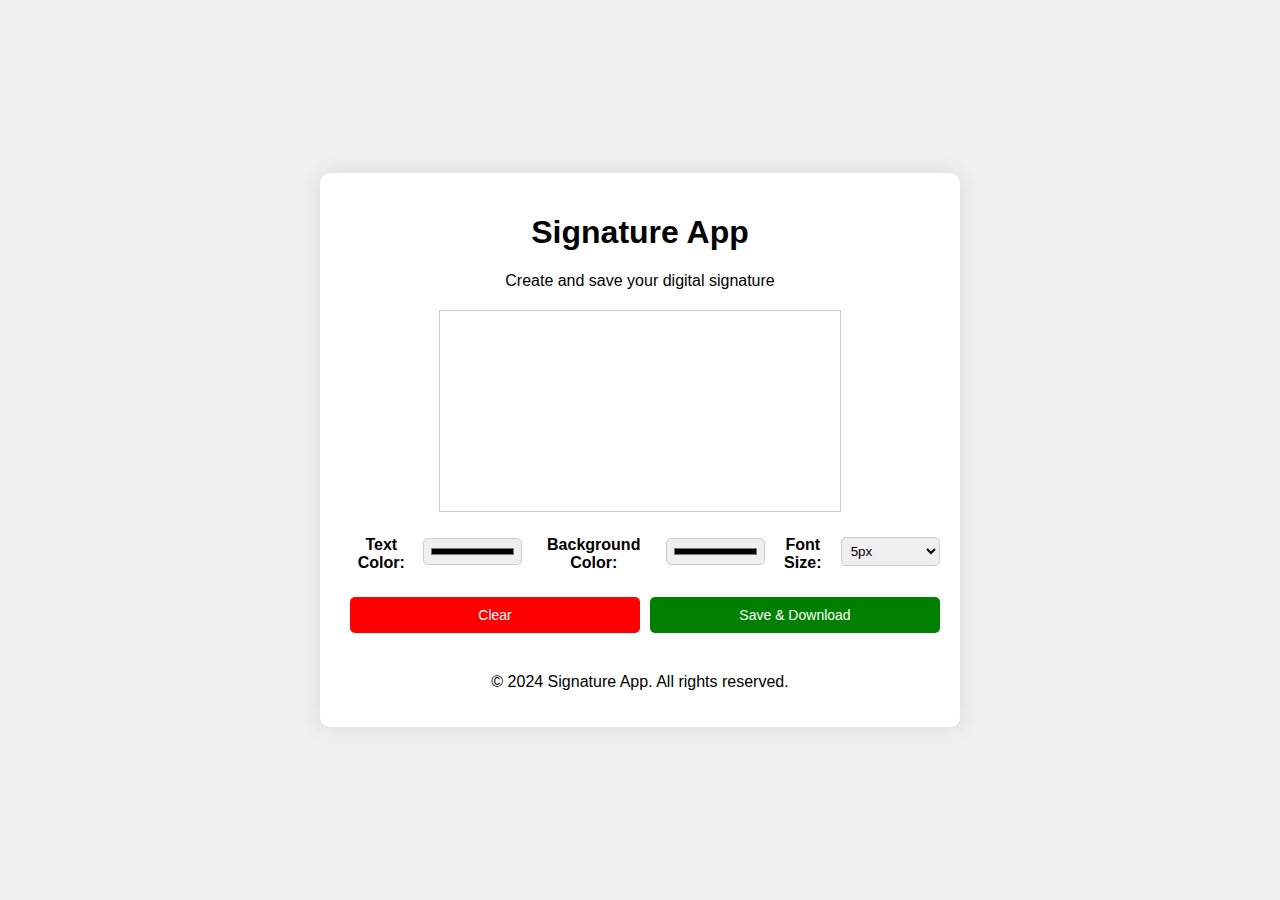
<file: index.html>
<!DOCTYPE html>
<html lang="en">
<head>
    <meta charset="UTF-8">
    <meta name="viewport" content="width=device-width, initial-scale=1.0">
    <title>Signature App</title>
    <link rel="stylesheet" href="styles.css">
</head>
<body>
    <div class="container">
        <div class="header">
            <h1>Signature App</h1>
            <p>Create and save your digital signature</p>
        </div>

        <canvas class="canvas" id="myCanvas" width="400" height="200"></canvas>

        <div class="tools">
            <label for="colorPicker">Text Color:</label>
            <input class="color-picker" type="color" id="colorPicker">

            <label for="canvasColor">Background Color:</label>
            <input class="color-picker" type="color" id="canvasColor">

            <label for="fontSizePicker">Font Size:</label>
            <select id="fontSizePicker">
                <option value="5px">5px</option>
                <option value="10px">10px</option>
                <option value="15px">15px</option>
                <option value="20px">20px</option>
                <option value="25px">25px</option>
                <option value="30px">30px</option>
                <option value="35px">35px</option>
                <option value="40px">40px</option>
                <option value="45px">45px</option>
                <option value="50px">50px</option>
            </select>
        </div>

        <div class="tools">
            <button id="clearButton">Clear</button>
            <button id="saveButton">Save & Download</button>
        </div>

        <div class="footer">
            <p>&copy; 2024 Signature App. All rights reserved.</p>
        </div>
    </div>

    <script src="script.js"></script>
</body>
</html>
</file>
<file: styles.css>
body {
    font-family: 'Segoe UI', Tahoma, Geneva, Verdana, sans-serif;
    background-color: #f0f0f0;
    margin: 0;
    padding: 0;
    display: flex;
    justify-content: center;
    align-items: center;
    height: 100vh;
}

.container {
    background-color: #fff;
    padding: 30px;
    border-radius: 10px;
    box-shadow: 0px 0px 20px rgba(0, 0, 0, 0.1);
    text-align: center;
    max-width: 600px;
    width: 100%;
}

.header {
    margin-bottom: 20px;
}

.canvas {
    border: 1px solid #ccc;
    margin-bottom: 20px;
}

.tools {
    display: flex;
    justify-content: space-between;
    align-items: center;
    margin-bottom: 20px;
}

.tools label {
    display: block;
    margin-bottom: 5px;
    font-weight: bold;
}

.tools select,
.tools input[type="color"] {
    width: 100px;
    padding: 5px;
    border: 1px solid #ccc;
    border-radius: 5px;
    margin-bottom: 10px;
}

.tools button {
    padding: 10px 20px;
    border: none;
    border-radius: 5px;
    cursor: pointer;
    font-size: 14px;
    transition: background-color 0.3s ease;
    margin-left: 10px; /* Adjusted margin between buttons */
    flex: 1; /* Equal width for all buttons */
}

.tools button#clearButton {
    background-color: red;
    color: white;
}

.tools button#saveButton {
    background-color: green;
    color: white;
}

.tools button:hover {
    background-color: #f0f0f0;
}

.footer {
    margin-top: 20px;
}


/* For smaller screens (mobile phones, portrait) */
@media only screen and (max-width: 600px) {
    .container {
        padding: 10px;
    }

    .header h1 {
        font-size: 24px;
    }

    .canvas {
        width: 100%;
        max-width: none;
    }

    .tools {
        display: flex;
        flex-wrap: wrap;
        justify-content: center;
    }

    .color-picker {
        margin: 5px;
    }

    #fontSizePicker {
        margin-top: 10px;
    }
}

/* For medium screens (tablets, landscape) */
@media only screen and (min-width: 601px) and (max-width: 1024px) {
    .container {
        padding: 15px;
    }

    .header h1 {
        font-size: 28px;
    }

    .footer {
        margin-top: 30px;
    }
}

/* For large screens (desktops, large tablets) */
@media only screen and (min-width: 1025px) {
    .container {
        padding: 20px;
    }

    .header h1 {
        font-size: 32px;
    }

    .footer {
        margin-top: 40px;
    }
}
</file>
